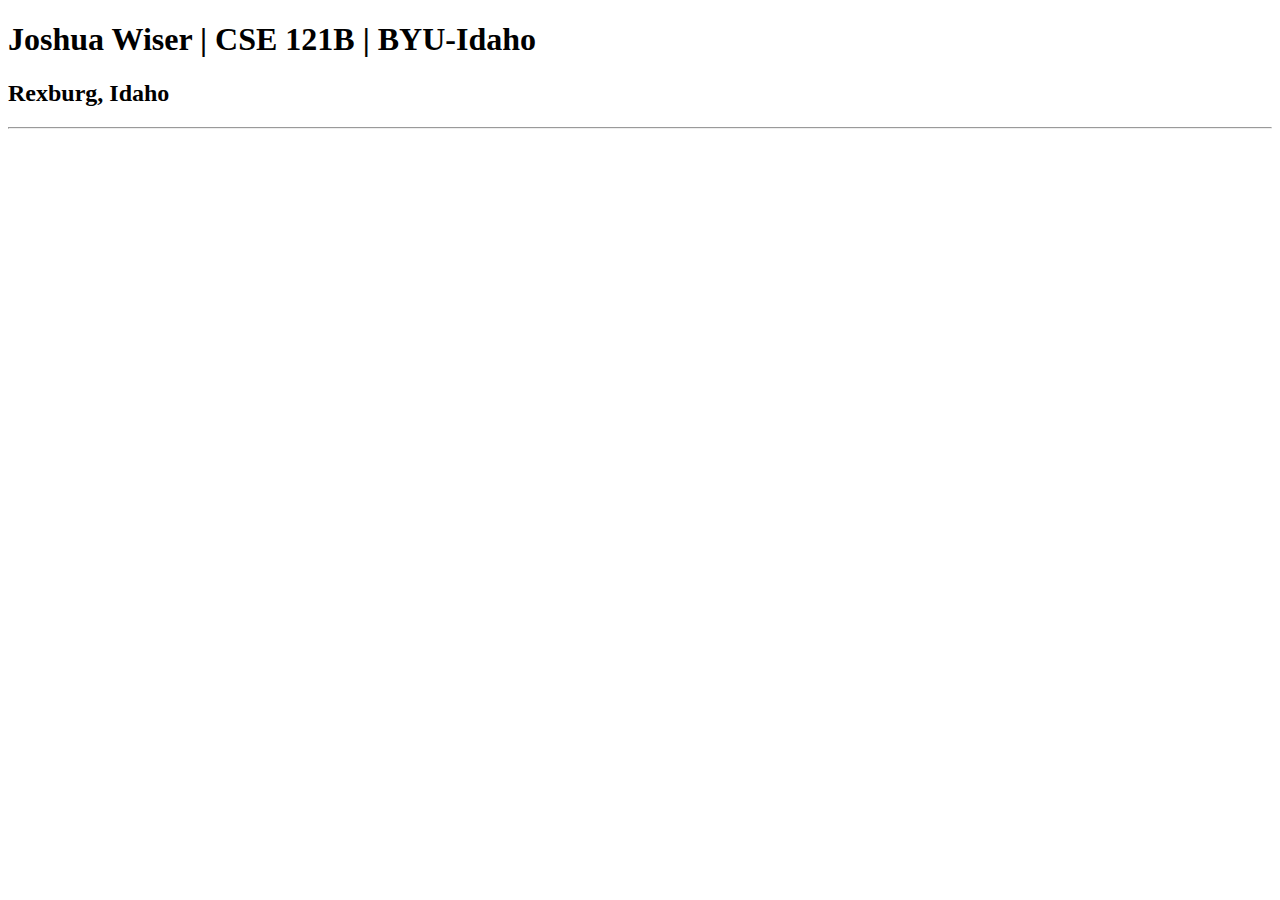
<file: index-old.html>
<!DOCTYPE html>
<html lang="en">
  <head>
    <meta charset="UTF-8" />
    <meta name="viewport" content="width=device-width, initial-scale=1.0" />
    <title>Joshua Wiser | CSE 121B | BYU-Idaho</title>
  </head>
  <body>
    <h1>Joshua Wiser | CSE 121B | BYU-Idaho</h1>
    <h2>Rexburg, Idaho</h2>
    <hr />
  </body>
</html>
</file>
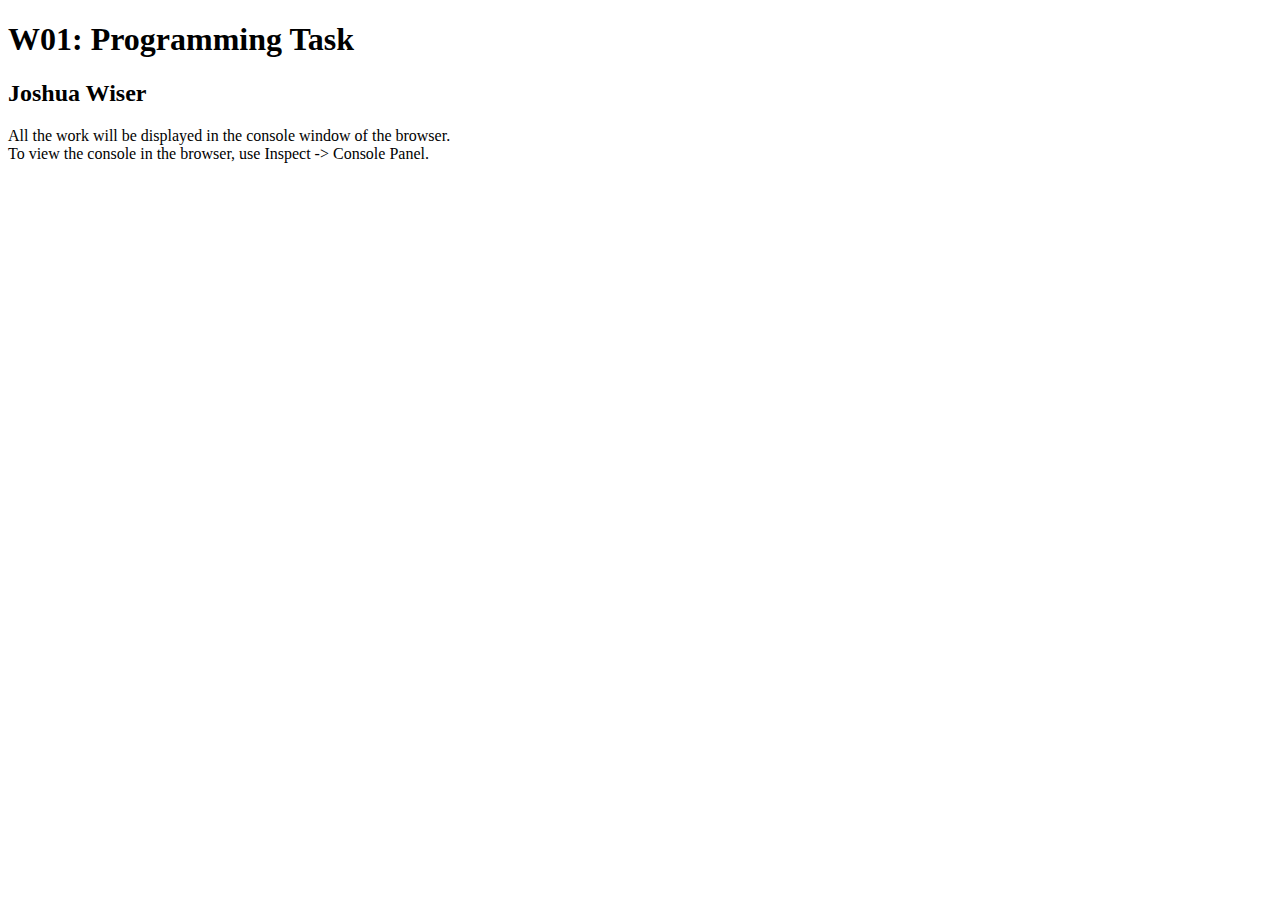
<file: w01-task.html>
<!DOCTYPE html>
<html lang="en">
  <head>
    <meta charset="UTF-8" />
    <meta name="viewport" content="width=device-width, initial-scale=1.0" />
    <title>W01: Programming Task</title>
  </head>

  <body>
    <h1>W01: Programming Task</h1>
    <h2>Joshua Wiser</h2>
    <p>
      All the work will be displayed in the console window of the browser.
      <br />To view the console in the browser, use Inspect -> Console Panel.
    </p>

    <script src="w01-task.js"></script>
  </body>
</html>
</file>
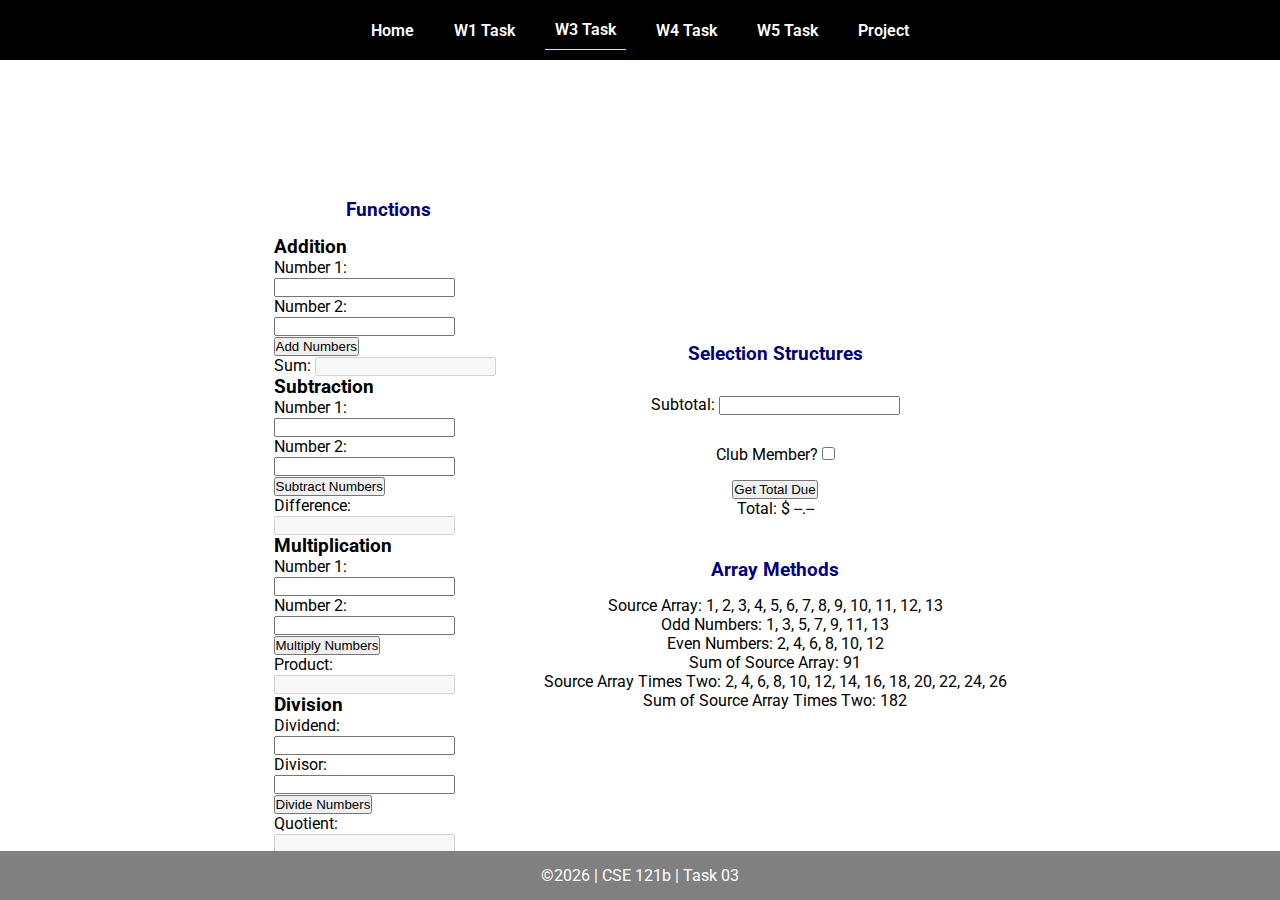
<file: w03-task.html>
<!DOCTYPE html>
<html lang="en">
  <head>
    <meta charset="UTF-8" />
    <meta name="viewport" content="width=device-width, initial-scale=1.0" />
    <title>CSE 121b | W03: Programming Tasks</title>
    <link rel="preconnect" href="https://fonts.googleapis.com" />
    <link rel="preconnect" href="https://fonts.gstatic.com" crossorigin />
    <link
      href="https://fonts.googleapis.com/css2?family=Roboto:wght@400;600&display=swap"
      rel="stylesheet"
    />
    <link rel="stylesheet" href="styles/main.css" />
  </head>

  <body>
    <nav>
      <ul id="menu">
        <li><a id="toggleMenu">&equiv;</a></li>
        <li><a href="index.html">Home</a></li>
        <li><a href="w01-task.html">W1 Task</a></li>
        <li><a href="w03-task.html" class="active">W3 Task</a></li>
        <li><a href="w04-task.html">W4 Task</a></li>
        <li><a href="w05-task.html">W5 Task</a></li>
        <li><a href="project.html">Project</a></li>
      </ul>
    </nav>
    >
    <header>
      <h1>W03: Programming Tasks</h1>
    </header>
    <main id="task3">
      <section id="section1">
        <h2>Functions</h2>
        <article>
          <h3>Addition</h3>
          <div>
            <label for="add1">Number 1:</label>
            <input type="text" id="add1" name="add1" />
          </div>
          <div>
            <label for="add2">Number 2:</label>
            <input type="text" id="add2" name="add2" />
          </div>
          <div>
            <input type="button" id="addNumbers" value="Add Numbers" />
          </div>
          <div>
            <label for="sum">Sum:</label>
            <input type="text" id="sum" name="sum" disabled />
          </div>
        </article>
        <article>
          <h3>Subtraction</h3>
          <div>
            <label for="subtract1">Number 1:</label>
            <input type="text" id="subtract1" name="subtract1" />
          </div>
          <div>
            <label for="subtract2">Number 2:</label>
            <input type="text" id="subtract2" name="subtract2" />
          </div>
          <div>
            <input
              type="button"
              id="subtractNumbers"
              value="Subtract Numbers"
            />
          </div>
          <div>
            <label for="difference">Difference:</label>
            <input type="text" id="difference" name="difference" disabled />
          </div>
        </article>
        <article>
          <h3>Multiplication</h3>
          <div>
            <label for="factor1">Number 1:</label>
            <input type="text" id="factor1" name="factor1" />
          </div>
          <div>
            <label for="factor2">Number 2:</label>
            <input type="text" id="factor2" name="factor2" />
          </div>
          <div>
            <input
              type="button"
              id="multiplyNumbers"
              value="Multiply Numbers"
            />
          </div>
          <div>
            <label for="product">Product:</label>
            <input type="text" id="product" name="product" disabled />
          </div>
        </article>
        <article>
          <h3>Division</h3>
          <div>
            <label for="dividend">Dividend:</label>
            <input type="text" id="dividend" name="dividend" />
          </div>
          <div>
            <label for="divisor">Divisor:</label>
            <input type="text" id="divisor" name="divisor" />
          </div>
          <div>
            <input type="button" id="divideNumbers" value="Divide Numbers" />
          </div>
          <div>
            <label for="quotient">Quotient:</label>
            <input type="text" id="quotient" name="quotient" disabled />
          </div>
        </article>
      </section>
      <div>
        <section id="section2">
          <h2>Selection Structures</h2>
          <label class="right"
            >Subtotal:
            <input type="number" id="subtotal" size="5" />
          </label>
          <label class="middle right">
            Club Member?
            <input type="checkbox" id="member" />
          </label>
          <div class="right">
            <input type="button" id="getTotal" value="Get Total Due" />
          </div>
          <div class="right">
            Total:
            <span class="larger" id="total">$ --.--</span>
          </div>
        </section>
        <section id="section3">
          <h2>Array Methods</h2>
          <p>Source Array: <span id="array"></span></p>
          <p>Odd Numbers: <span id="odds"></span></p>
          <p>Even Numbers: <span id="evens"></span></p>
          <p>Sum of Source Array: <span id="sumOfArray"></span></p>
          <p>Source Array Times Two: <span id="multiplied"></span></p>
          <p>
            Sum of Source Array Times Two: <span id="sumOfMultiplied"></span>
          </p>
        </section>
      </div>
    </main>
    <footer>&copy;<span id="year"></span> | CSE 121b | Task 03</footer>
    <script src="scripts/main.js"></script>
    <script>
      document.getElementById("year").innerHTML = new Date().getFullYear();
    </script>
    <script src="scripts/w03-task.js"></script>
  </body>
</html>
</file>
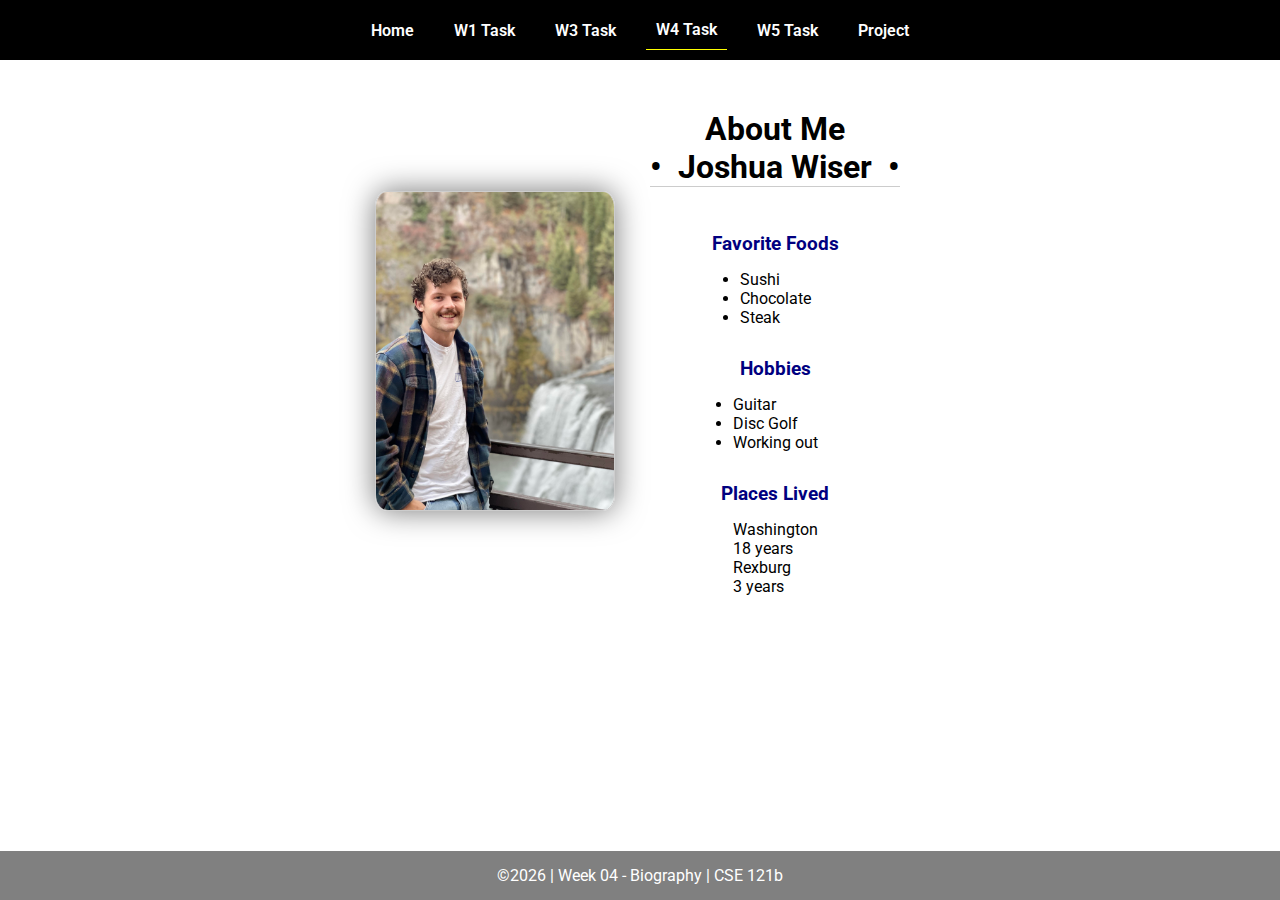
<file: w04-task.html>
<!DOCTYPE html>
<html lang="en">
  <head>
    <meta charset="UTF-8" />
    <meta name="viewport" content="width=device-width, initial-scale=1.0" />
    <title>CSE 121b | W04: Programming Tasks</title>
    <link rel="preconnect" href="https://fonts.googleapis.com" />
    <link rel="preconnect" href="https://fonts.gstatic.com" crossorigin />
    <link
      href="https://fonts.googleapis.com/css2?family=Roboto:wght@400;600&display=swap"
      rel="stylesheet"
    />
    <link rel="stylesheet" href="styles/main.css" />
  </head>

  <body>
    <nav>
      <ul id="menu">
        <li><a id="toggleMenu">&equiv;</a></li>
        <li><a href="index.html">Home</a></li>
        <li><a href="w01-task.html">W1 Task</a></li>
        <li><a href="w03-task.html">W3 Task</a></li>
        <li><a href="w04-task.html" class="active">W4 Task</a></li>
        <li><a href="w05-task.html">W5 Task</a></li>
        <li><a href="project.html">Project</a></li>
      </ul>
    </nav>
    <main id="home">
      <picture>
        <img id="photo" src="images/placeholder.png" alt="Placeholder Image" />
      </picture>
      <section>
        <h1>About Me<br />• &nbsp;<span id="name"></span>&nbsp; •</h1>
        <h2>Favorite Foods</h2>
        <ul id="favorite-foods"></ul>
        <h2>Hobbies</h2>
        <ul id="hobbies"></ul>
        <h2>Places Lived</h2>
        <dl id="places-lived"></dl>
      </section>
    </main>

    <footer>
      &copy;<span id="year"></span> | Week 04 - Biography | CSE 121b
    </footer>
    <script src="scripts/main.js"></script>
    <script>
      document.getElementById("year").innerHTML = new Date().getFullYear();
    </script>
    <script src="scripts/w04-task.js"></script>
  </body>
</html>
</file>
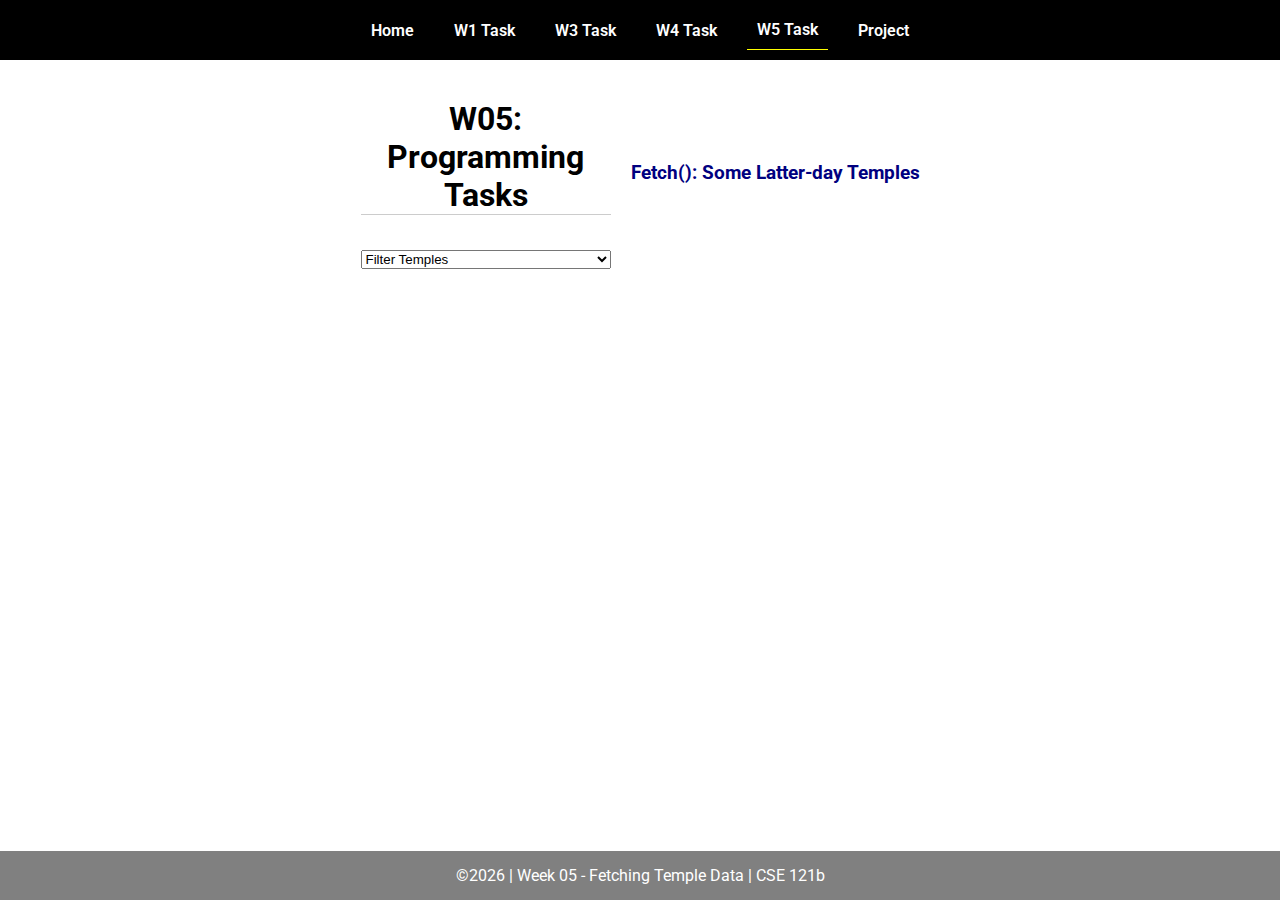
<file: w05-task.html>
<!DOCTYPE html>
<html lang="en">

<head>
  <meta charset="UTF-8">
  <meta name="viewport" content="width=device-width, initial-scale=1.0">
  <title>CSE 121b | W05: Programming Tasks</title>
  <link rel="preconnect" href="https://fonts.googleapis.com">
  <link rel="preconnect" href="https://fonts.gstatic.com" crossorigin>
  <link href="https://fonts.googleapis.com/css2?family=Roboto:wght@400;600&display=swap"
    rel="stylesheet">
  <link rel="stylesheet" href="styles/main.css">
</head>

<body>
  <nav>
    <ul id="menu">
      <li><a id="toggleMenu">&equiv;</a></li>
      <li><a href="index.html">Home</a></li>
      <li><a href="w01-task.html">W1 Task</a></li>
      <li><a href="w03-task.html">W3 Task</a></li>
      <li><a href="w04-task.html">W4 Task</a></li>
      <li><a href="w05-task.html" class="active">W5 Task</a></li>
      <li><a href="project.html">Project</a></li>
    </ul>
  </nav>
  <main id="gridly">
    <h1>W05: Programming Tasks</h1>
    <h2>Fetch(): Some Latter-day Temples</h2>

    <select id="sortBy" title="Choose a data filter.">
      <option value="" disabled selected>Filter Temples</option>
      <option value="utah">Utah</option>
      <option value="notutah">Outside of Utah</option>
      <option value="older">Built Before 1950</option>
      <option value="all">No Filter</option>
    </select>

    <div id="temples">
    </div>
  </main>


  <footer>
    &copy;<span id="year"></span> | Week 05 - Fetching Temple Data | CSE 121b
  </footer>
  <script src="scripts/main.js"></script>
  <script>
    document.getElementById("year").innerHTML = new Date().getFullYear();
  </script>
  <script src="scripts/w05-task.js"></script>
</body>

</html>
</file>
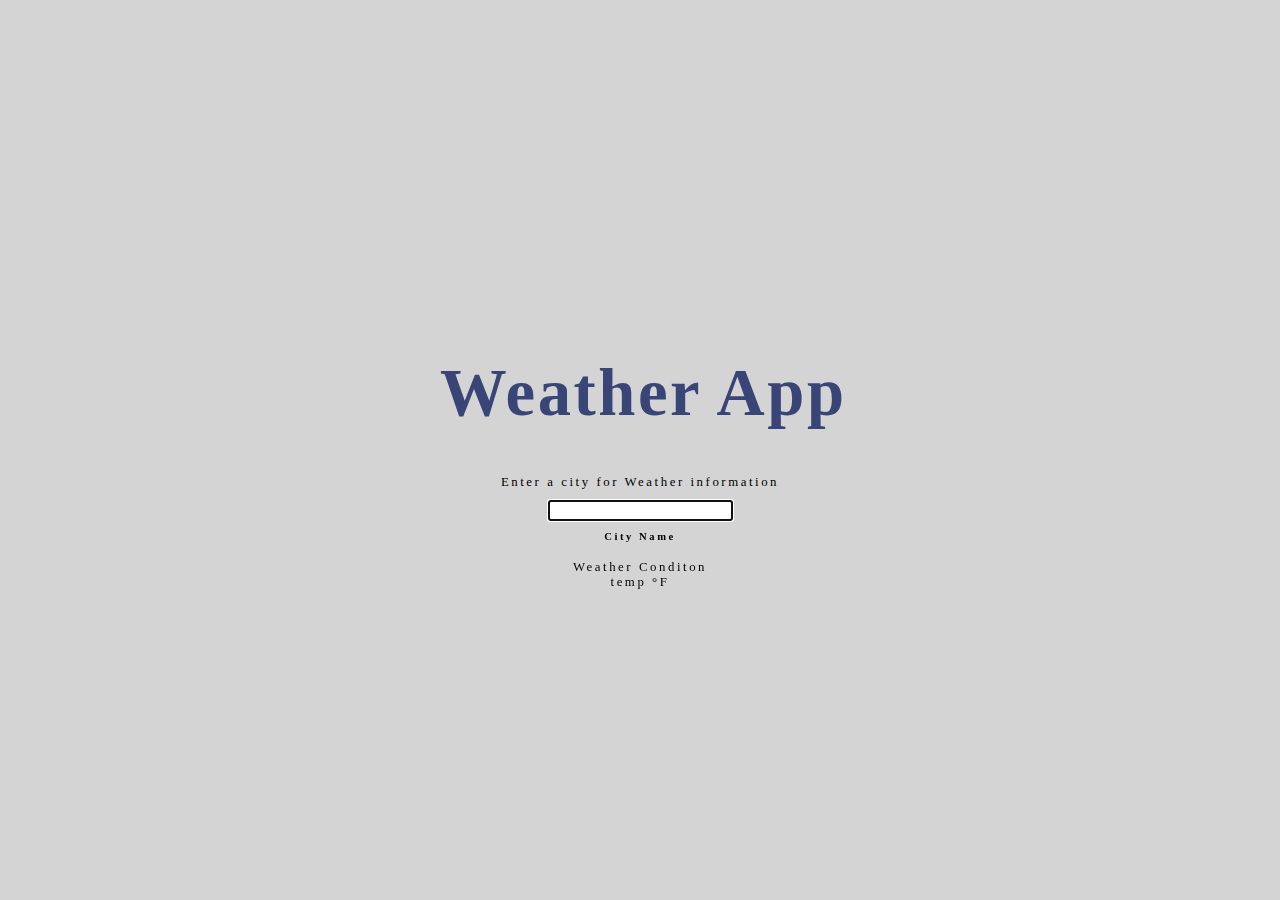
<file: w06-project.html>
<!DOCTYPE html>
<html lang="en">
  <head>
    <link rel="stylesheet" href="styles/style.css" />
    <title>Weather App</title>
  </head>
  <body>
    <div class="container my-5">
      <h1 class="title">Weather App</h1>
      <form
        class="change-location my-4 text-center text-success font-weight-bold"
      >
        <label for="city"> Enter a city for Weather information </label>
        <input type="text" name="city" class="form-control p-4" autofocus />
      </form>
      <div class="card-move-down">
        <div class="name">
        </div>
        <div class="details ">
          <h5 class="my-3">City Name</h5>
          <div class="my-3">Weather Conditon</div>
          <div class="my-4">
            <span>temp</span>
            <span>&deg;F</span>
          </div>
        </div>
      </div>
    <script src="scripts/w06-task.js"></script>
    <script src="scripts/w06-task2.js"></script>
  </body>
</html>
</file>
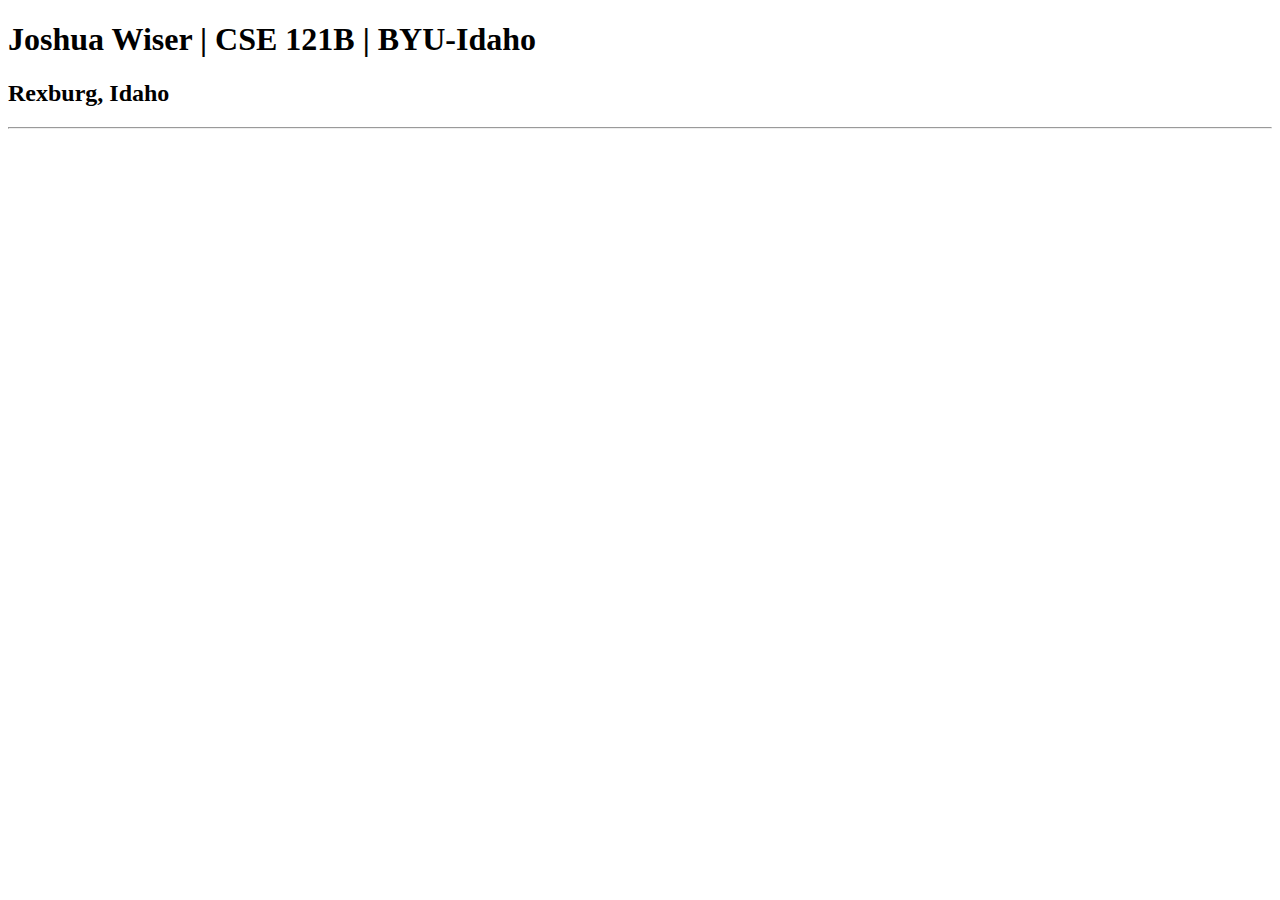
<file: week1/index-old.html>
<!DOCTYPE html>
<html lang="en">
  <head>
    <meta charset="UTF-8" />
    <meta name="viewport" content="width=device-width, initial-scale=1.0" />
    <title>Joshua Wiser | CSE 121B | BYU-Idaho</title>
  </head>
  <body>
    <h1>Joshua Wiser | CSE 121B | BYU-Idaho</h1>
    <h2>Rexburg, Idaho</h2>
    <hr>
  </body>
</html>
</file>
<file: styles/main.css>
/* Universal Selector */
* {
    margin: 0;
    padding: 0;
    box-sizing: border-box;
}

/* HTML Selectors */
body {
    font-family: 'Roboto', Helvetica, sans-serif;
}

nav {
    background-color: black;
    width: 100%;
    position: fixed;
    top: 0;
}

nav ul {
    display: flex;
    flex-direction: column;
    align-items: center;
    max-width: fit-content;
    margin: 0 auto;
}

nav ul li {
    flex: 1 1 auto;
}

nav ul li:first-child {
    display: block;
    font-size: 2rem;
}

nav ul li:first-child a {
    padding: 1px 10px;
}

nav ul li {
    display: none;
    list-style: none;
    margin: 10px;
}

nav ul li a {
    display: block;
    padding: 10px;
    text-decoration: none;
    font-weight: 600;
    color: white;
    text-align: center;
}

nav ul li a:hover {
    background-color: #efefef;
    color: black;
}

h1, h2 {
    text-align: center;
    margin-bottom: 15px;

}

h1 {
border-bottom: 1px solid #ccc;
}

h2 {
    font-size: 1.2rem;
    color: navy;
    text-align: center;
    margin-top: 30px;
}

main {
    margin-top: 125px;
    display: grid;
    grid-template-columns: 1fr;
    grid-gap: 20px;
    align-items: center;
    justify-content: center;
}

picture {
    margin: 0 auto;
}

picture img {
    width: 240px;
    height: auto;
    border-radius: 5%;
    border: 1px solid #ccc;
    box-shadow: 0 0 30px #777;
}

section {
    display: flex;
    flex-direction: column;
    align-items: center;
    margin: 10px
}

label {
    margin: 15px 0;
}

footer {
    background-color: gray;
    color: white;
    padding: 15px;
    text-align: center;
    width: 100%;
    position: fixed;
    bottom: 0;
}

/* Class Selectors */
.active {
    border-bottom: 1px solid yellow;
}

.open li {
    display: block;
}

.block {
    display: block;
}

/* ID Selectors */

/* Media Queries */
@media only screen and (min-width: 32.5em) {
    nav ul {
        flex-direction: row;
    }

    nav ul li:first-child {
        display: none;
    }

    nav ul li {
        display: block;
    }

    main {
        margin: 100px auto 20px;
        grid-template-columns: 250px 1fr;
        max-width: -moz-fit-content;
        max-width: fit-content;

    }

}
</file>
<file: styles/style.css>
@import url('https://fonts.googleapis.com/css2?family=Open+Sans:wght@600&display=swap');

body {
    letter-spacing: 0.2em;
    font-size: 0.8em;
    transition: all 0.8s;
    background-color: #d4d4d4;
    margin: 0;
    display: flex;
    justify-content: center;
    align-items: center;
    min-height: 100vh;
}

.container {
    max-width: 400px;
    text-align: center;
}

.name {
    position: relative;
    top: -50px;
    border-radius: 50%;
    width: 100px;
    margin-bottom: -50px;
}

.space {
    margin-top: 10px;
}

.spacev2 {
    margin-top: 40px;
}

.label, .change-location input {
    margin-bottom: 10px;
    margin-top: 10px;
}

.card-move-down {
    margin-top: 50px;
}

.details h5 {
    white-space: nowrap;
    overflow: visible;
}
.title{
    font-size: 50pt;
    white-space: nowrap;
    color: rgb(57, 68, 119);

}
</file>
